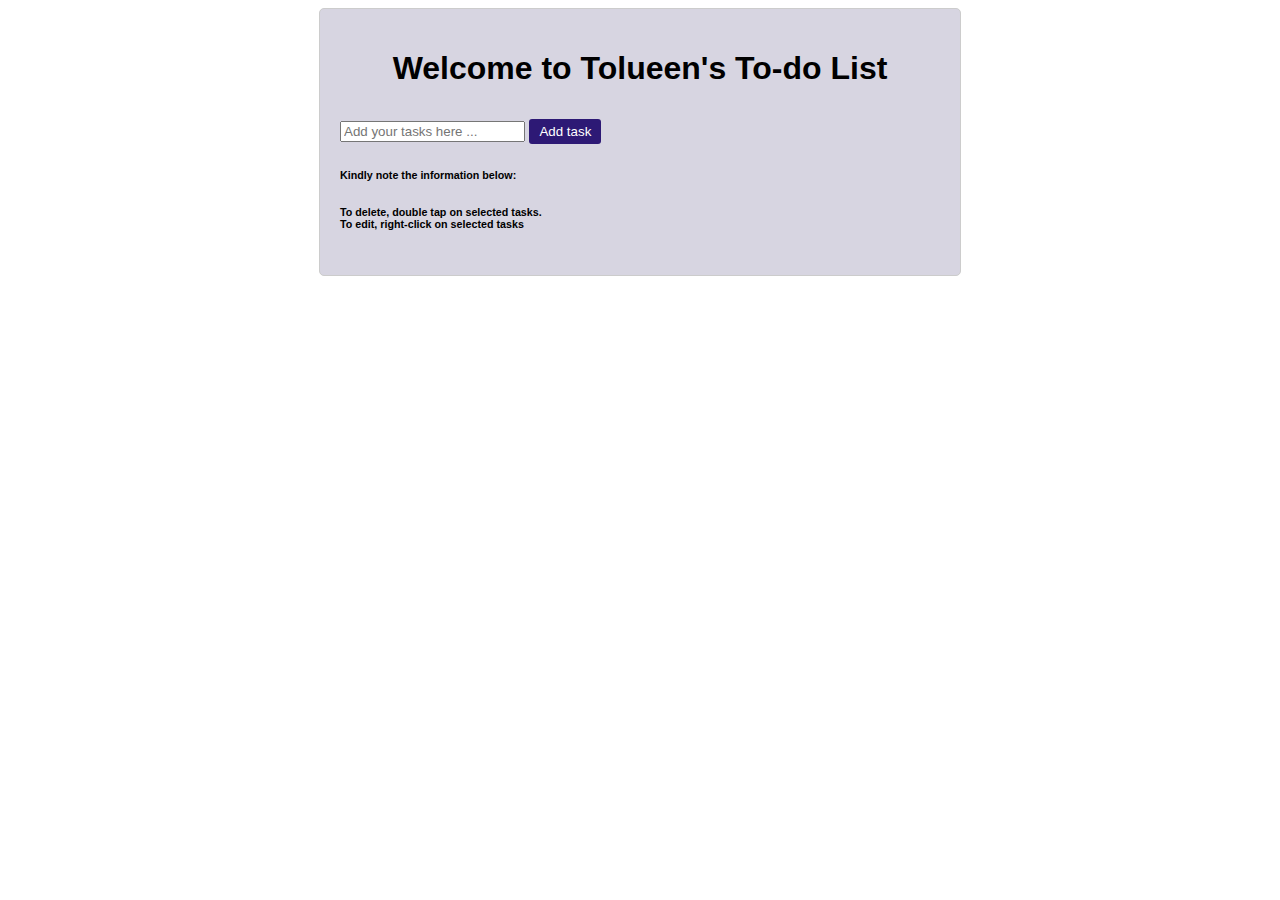
<file: index.html>
<!DOCTYPE html>
<html lang="en">
<head>
    <meta charset="UTF-8">
    <meta name="viewport" content="width=device-width, initial-scale=1.0">
    <title>Tolueen's To-do list app</title>
    <link rel="stylesheet" href="tolu-list.styles.css">
</head>
<body>
    <div class="container">
        <h1>
            Welcome to Tolueen's To-do List
        </h1>
        <input type ="text", Id = "taskInput" , placeholder="Add your tasks here ...">
        <button onclick="addTask()">Add task</button>  
        <h6>Kindly note the information below:</h6>
        <h6>To delete, double tap on selected tasks.<br> To edit, right-click on selected tasks</h6>
    

<!--list of tasks will be generated here-->
        <ul id = "taskList"></ul>      
    </div>

    <script src="tolu-list.js"></script>
</body>
</html>
</file>
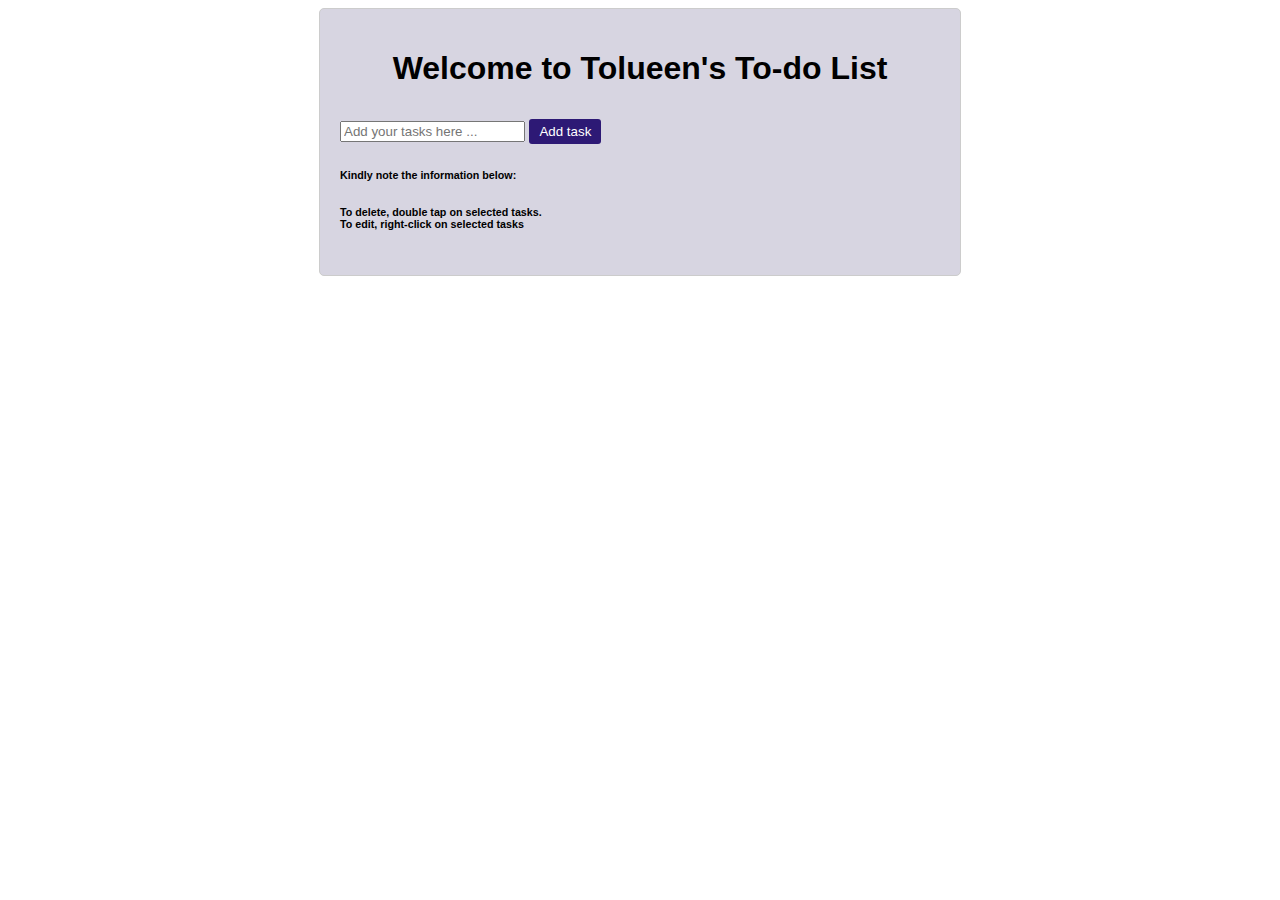
<file: Tolu-to-do-list.html>
<!DOCTYPE html>
<html lang="en">
<head>
    <meta charset="UTF-8">
    <meta name="viewport" content="width=device-width, initial-scale=1.0">
    <title>Tolueen's To-do list app</title>
    <link rel="stylesheet" href="tolu-list.styles.css">
</head>
<body>
    <div class="container">
        <h1>
            Welcome to Tolueen's To-do List
        </h1>
        <input type ="text", Id = "taskInput" , placeholder="Add your tasks here ...">
        <button onclick="addTask()">Add task</button>  
        <h6>Kindly note the information below:</h6>
        <h6>To delete, double tap on selected tasks.<br> To edit, right-click on selected tasks</h6>
    

<!--list of tasks will be generated here-->
        <ul id = "taskList"></ul>      
    </div>

    <script src="tolu-list.js"></script>
</body>
</html>
</file>
<file: tolu-list.styles.css>
body {
    font-family: Arial, sans-serif;
}

.container {
    max-width: 600px;
    margin: 0 auto;
    padding: 20px;
    border: 1px solid #ccc;
    border-radius: 5px;
    background-color: #d7d5e1;
}

h1 {
    text-align: center;
}

ul {
    list-style-type: none;
    padding: 0;
}

li {
    margin-bottom: 5px;
    cursor: pointer; /* Add cursor pointer for better UX */
}

button {
    margin-top: 10px;
    padding: 5px 10px;
    border: none;
    border-radius: 3px;
    background-color: #2d1975;
    color: white;
    cursor: pointer;
}

button:hover {
    background-color: #4118d3;
}
</file>
